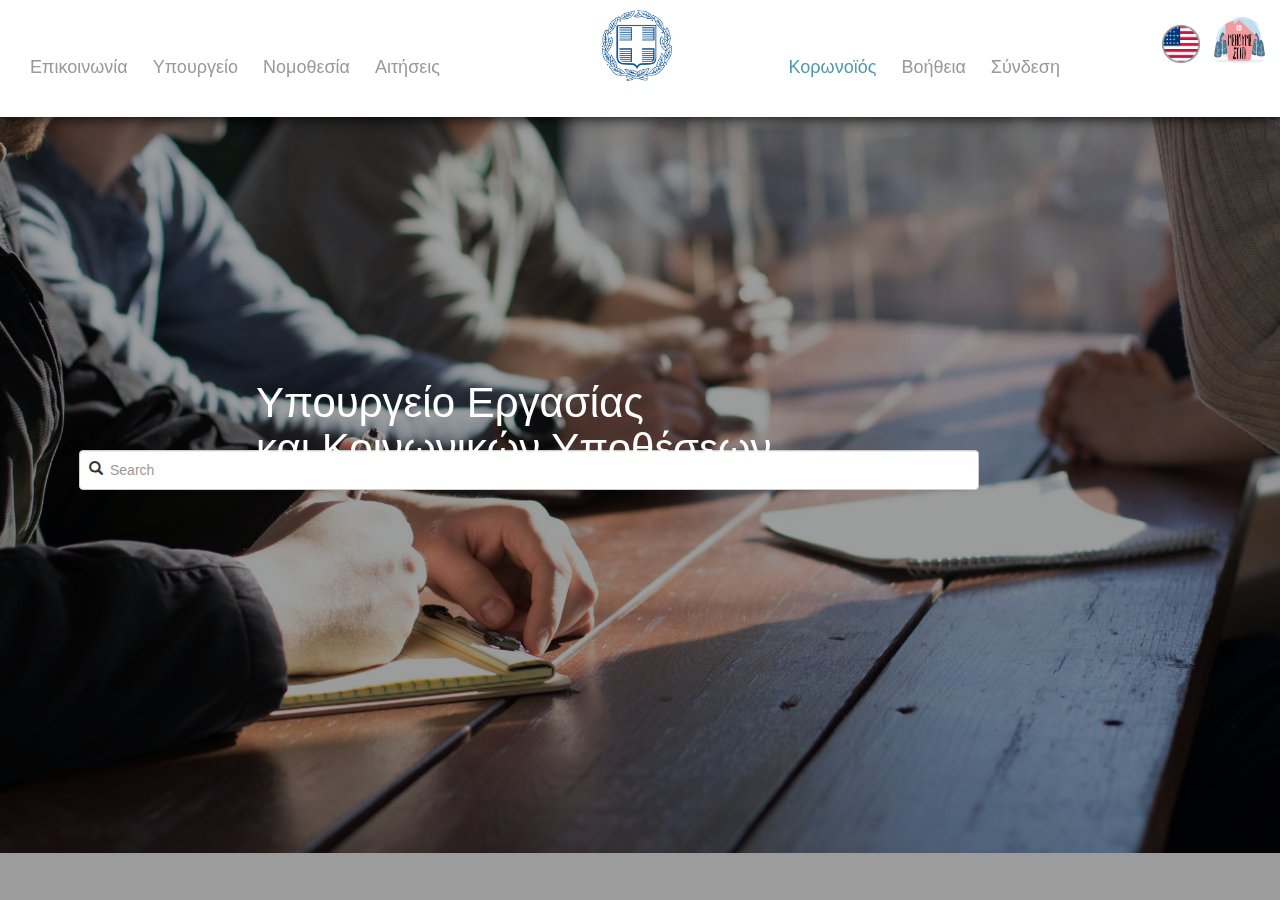
<file: index.html>
<!DOCTYPE html>
<html>
    <head>
        <!-- Connect css file -->
        <link href="https://cdn.jsdelivr.net/npm/bootstrap@5.0.0-beta1/dist/css/bootstrap.min.css" rel="stylesheet" integrity="sha384-giJF6kkoqNQ00vy+HMDP7azOuL0xtbfIcaT9wjKHr8RbDVddVHyTfAAsrekwKmP1" crossorigin="anonymous">
        <link href="http://netdna.bootstrapcdn.com/bootstrap/3.3.7/css/bootstrap.min.css" rel="stylesheet">
        <link rel="stylesheet" href="index.css">
        <title>Υπουργείο Εργασίας</title>
        
    </head>

    <body>
        <div class="container">
            <div class="row">
                <!-- navigation bar backround -->
                <div class= "navigation">
                    <div class="nav_rectangle"></div>
    
                    <!-- left portion of the navigation bar -->
                    <div class="left_nav">
                        <ul class="custom_ul">
                                <li class="custom_li"><a class="custom_a" href="contact.html">Επικοινωνία</a></li>
                                <li class="custom_li"><a class="custom_a" href="#ministry">Υπουργείο</a></li>
                                <li class="custom_li"><a class="custom_a" href="#law">Νομοθεσία</a></li>
                                <li class="custom_li"><a class="custom_a" href="#apply">Αιτήσεις</a></li>
                        </ul>
                    </div>
    
                    <!-- right portion of the navigation bar -->
                    <div class="right_nav">
                        <ul class="custom_ul">
                            <li class="custom_li"><a href="covid19.html" class="cov custom_a">Κορωνοϊός</a></li>
                            <li class="custom_li"><a class="custom_a" href="#help">Βοήθεια</a></li>
                            <li class="custom_li"><a class="custom_a" href="#login">Σύνδεση</a></li>
                        </ul>
                    </div>
    
                    <!-- ministry button -->
                    <div class="ministry_logo">
                        <!-- it redirects to the starting page -->
                        <a href="./index.html">
                            <img src="Assets/Navigation/gd_logo.png" class="center_rel">
                        </a>
                    </div>
    
                    <!-- stay home icon -->
                    <div class="stay_home">
                        <img src="Assets/Navigation/menoume_svg.svg" class="sth">
                    </div>
    
                    <!-- language icon -->
                    <div class="language">
                        <a href="./index_en.html">
                            <img src="Assets/Navigation/us_flag.png" class="flag">
                        </a>
                    </div>
                </div>
            </div>
                <!-- Main text of the landing page -->
                <div class="row">
                    <h1 class="custom_h1">Υπουργείο Εργασίας <br> και Κοινωνικών Υποθέσεων</h1>
                </div>
                
        
                <!-- Search Bar -->
        </div>

        <div class="container">
            <div class="row">
                <div class="inner-addon left-addon search_container">
                    <span class="glyphicon glyphicon-search" ></span>
                    <input type="text" class="form-control" placeholder="Search" />
                </div>
            </div>
        </div>
        

        
</body>

</html>
</file>
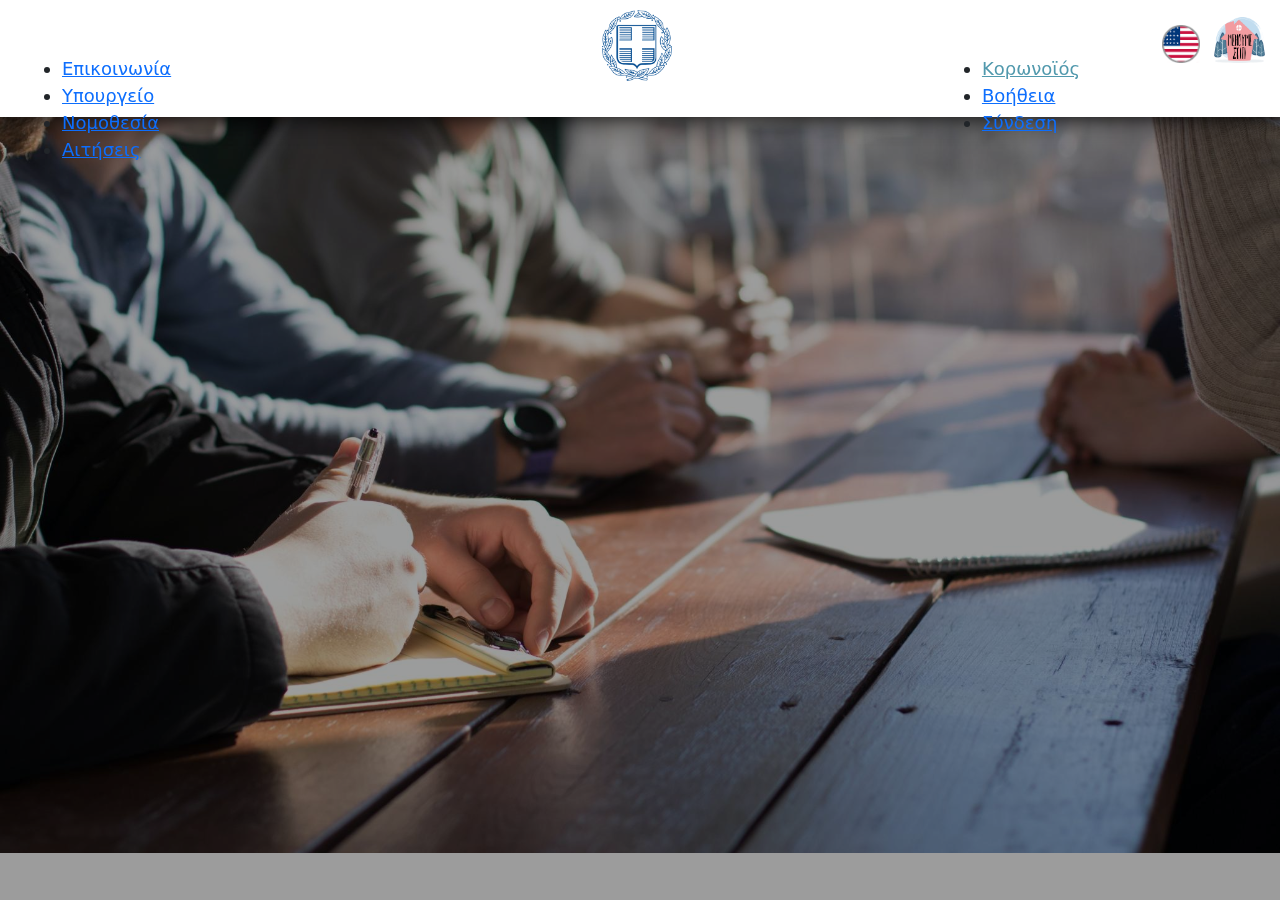
<file: contact.html>
﻿<!DOCTYPE html>
<html>
<head>
    <!-- Connect css file -->
    <link href="/bootstrap-5.0.0-beta1-dist/css/bootstrap.min.css" rel="stylesheet" integrity="sha384-giJF6kkoqNQ00vy+HMDP7azOuL0xtbfIcaT9wjKHr8RbDVddVHyTfAAsrekwKmP1" crossorigin="anonymous">
    <script src="/bootstrap-5.0.0-beta1-dist/js/bootstrap.min.js"></script>
    <link rel="stylesheet" href="index.css">
</head>

<body>


    <!-- navigation bar backround -->
    <div class="navigation">
        <div class="nav_rectangle"></div>

        <!-- left portion of the navigation bar -->
        <div class="left_nav">
            <ul>
                <li><a href="#contact">Επικοινωνία</a></li>
                <li><a href="#ministry">Υπουργείο</a></li>
                <li><a href="#law">Νομοθεσία</a></li>
                <li><a href="#apply">Αιτήσεις</a></li>
            </ul>
        </div>

        <!-- right portion of the navigation bar -->
        <div class="right_nav">
            <ul>
                <li><a href="#covid" class="cov">Κορωνοϊός</a></li>
                <li><a href="#help">Βοήθεια</a></li>
                <li><a href="#login">Σύνδεση</a></li>
            </ul>
        </div>

        <!-- ministry button -->
        <div class="ministry_logo">
            <!-- it redirects to the starting page -->
            <a href="./index.html">
                <img src="Assets/Navigation/gd_logo.png" class="center_rel">
            </a>
        </div>

        <!-- stay home icon -->
        <div class="stay_home">
            <img src="Assets/Navigation/menoume_svg.svg" class="sth">
        </div>

        <!-- language icon -->
        <div class="language">
            <a href="./index_en.html">
                <img src="Assets/Navigation/us_flag.png" class="flag">
            </a>
        </div>
    </div>

</body>

</html>
</file>
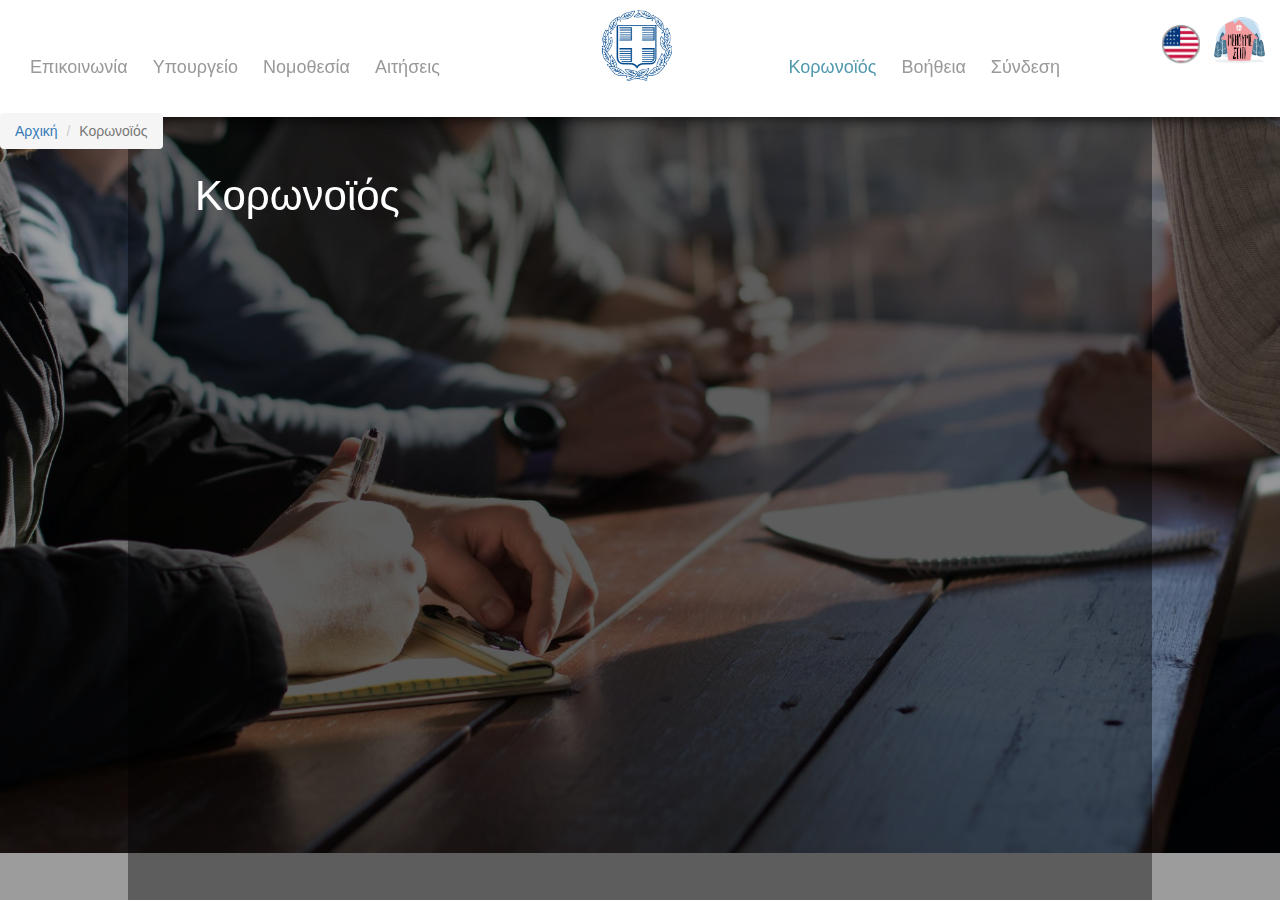
<file: covid19.html>
<!DOCTYPE html>
<html>
<head>
    <!-- Connect css file -->
    <link href="https://cdn.jsdelivr.net/npm/bootstrap@5.0.0-beta1/dist/css/bootstrap.min.css" rel="stylesheet" integrity="sha384-giJF6kkoqNQ00vy+HMDP7azOuL0xtbfIcaT9wjKHr8RbDVddVHyTfAAsrekwKmP1" crossorigin="anonymous">
    <link href="http://netdna.bootstrapcdn.com/bootstrap/3.3.7/css/bootstrap.min.css" rel="stylesheet">    
    <link rel="stylesheet" href="index.css">
    <link rel="stylesheet" href="covid19.css">

    <!-- page title -->
    <title>Κορωνοϊός</title>
</head>

<body>

        <div class="row">
                 <!-- navigation bar backround -->
            <div class="navigation">
                <div class="nav_rectangle"></div>

                <!-- left portion of the navigation bar -->
                <div class="left_nav">
                    <ul class="custom_ul">
                        <li class="custom_li"><a class="custom_a" href="contact.html">Επικοινωνία</a></li>
                        <li class="custom_li"><a class="custom_a" href="#ministry">Υπουργείο</a></li>
                        <li class="custom_li"><a class="custom_a" href="#law">Νομοθεσία</a></li>
                        <li class="custom_li"><a class="custom_a" href="#apply">Αιτήσεις</a></li>
                    </ul>
                </div>

                <!-- right portion of the navigation bar -->
                <div class="right_nav">
                    <ul class="custom_ul">
                        <li class="custom_li"><a href="#covid" class="cov custom_a">Κορωνοϊός</a></li>
                        <li class="custom_li"><a class="custom_a" href="#help">Βοήθεια</a></li>
                        <li class="custom_li"><a class="custom_a" href="#login">Σύνδεση</a></li>
                    </ul>
                </div>

                <!-- ministry button -->
                <div>
                    <!-- it redirects to the starting page -->
                    <a href="./index.html">
                        <img src="Assets/Navigation/gd_logo.png" class="center_rel">
                    </a>
                </div>

                <!-- stay home icon -->
                <div>
                    <img src="Assets/Navigation/menoume_svg.svg" class="sth">
                </div>

                <!-- language icon -->
                <div>
                    <a href="./index_en.html">
                        <img src="Assets/Navigation/us_flag.png" class="flag">
                    </a>
                </div>
            </div>
        </div>

        <div class="row">
            <div class ="BrCr">
                <nav style="--bs-breadcrumb-divider: '>';" aria-label="breadcrumb">
                    <ol class="breadcrumb">
                        <li class="breadcrumb-item"><a href="index.html">Αρχική</a></li>
                        <li class="breadcrumb-item active" aria-current="page">Κορωνοϊός</li>
                    </ol>
                </nav>
            </div>
        </div>
        
        <!-- header -->
        <div class="container">
            <h1 class="covid_h1">Κορωνοϊός</h1>
        </div>

        <!-- covid information panel  -->
        <div class="container-fluid">
            <div class="row">
                <div class="square">
                    <h2 class="covid_h2">Τροποι αντιμετώπισης </h2>
                    <span class="covid_h3">Σε περίπτωση που κάποιος
                        εργαζόμενος/συνάδελφος εμφανίσει συμπτώματα συμβατά με λοίμωξη COVID-19 στον
                        χώρο της εργασίας πρέπει να πραγματοποιηθούν οι ακόλουθες ενέργειες: <br>
                    </span>
                    
            </div>
        </div>

</body>
</html>
</file>
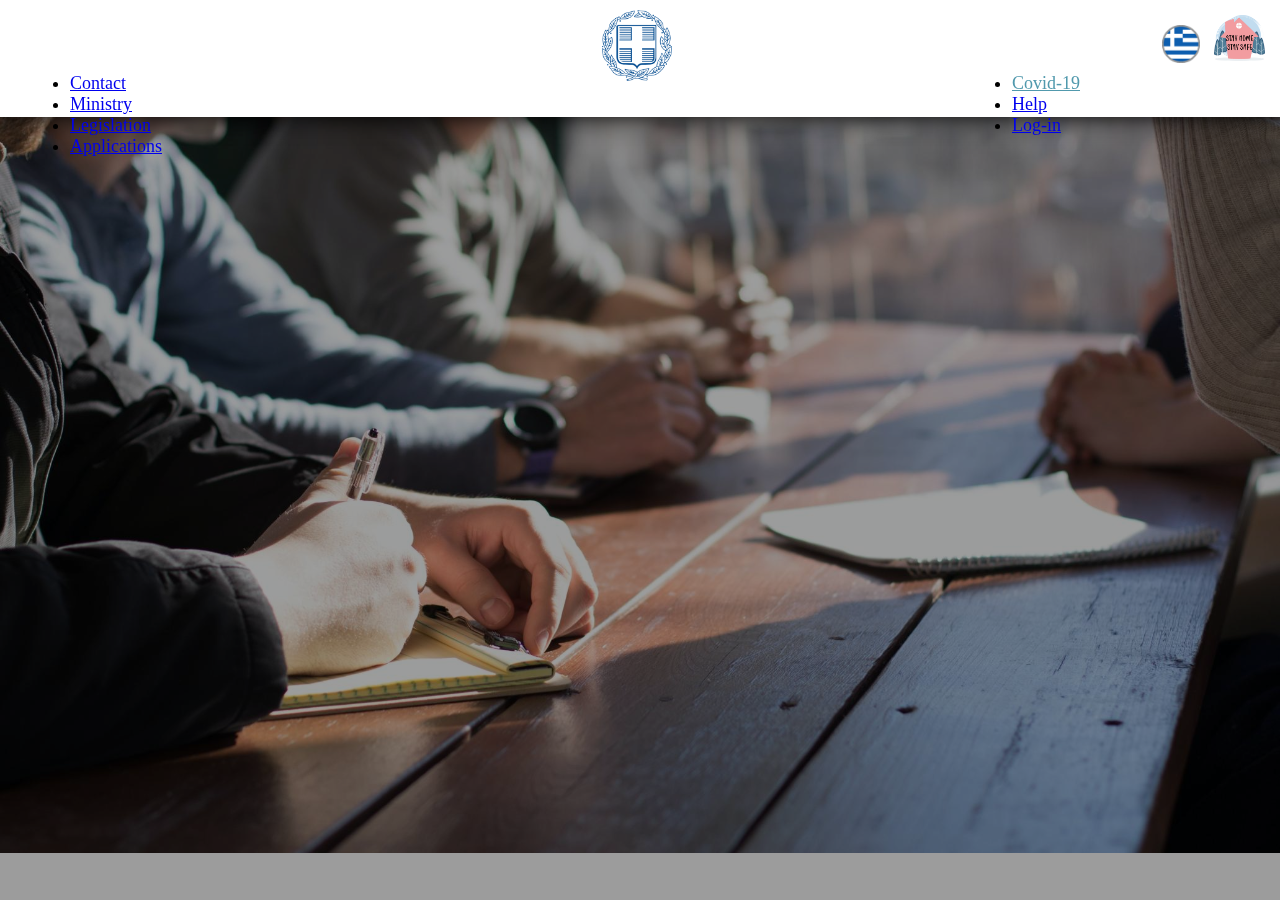
<file: index_en.html>
<!DOCTYPE html>
<html>
    <head>
        <!-- Connect css file -->
        <link rel="stylesheet" href="index.css">
        
        
    </head>

    <body>


        <!-- navigation bar backround -->
        <div class= "navigation">
            <div class="nav_rectangle"></div>

            <!-- left portion of the navigation bar -->
            <div class="left_nav">
                <ul>
                    <li><a href="#contact">Contact</a></li>
                    <li><a href="#ministry">Ministry</a></li>
                    <li><a href="#law">Legislation</a></li>
                    <li><a href="#apply">Applications</a></li>
                </ul>
            </div>

            <!-- right portion of the navigation bar -->
            <div class="right_nav">
                <ul>
                    <li><a href="#covid" class="cov">Covid-19</a></li>
                    <li><a href="#help">Help</a></li>
                    <li><a href="#login">Log-in</a></li>
                </ul>
            </div>

            <!-- ministry button -->
            <div class="ministry_logo">
                <!-- it redirects to the starting page -->
                <a href="./index.html">
                    <img src="Assets/gd_logo.png" class="center_rel">
                </a>
            </div>

            <!-- stay home icon -->
            <div class="stay_home">
                <img src="Assets/menoume_us.png" class="sth">
            </div>

            <!-- language icon -->
            <div class="language">
                <a href="./index.html">
                    <img src="Assets/gr_flag.png" class="flag">
                </a>
            </div>
        </div>

        <!-- main text of the landing page -->
        <h1>Ministry of Works <br> and Social Cases</h1>

    </body>
</html>
</file>
<file: index.css>
body{
    background: url("./Assets/background.jpg") rgba(0, 0, 0, 0.39);
    background-repeat: no-repeat;
    background-size: cover;
    background-blend-mode: multiply;
}

.custom_h1{
    position: fixed;
    color: white;
    font-size: 42px;
    font-family: url("./Assets/myriad-pro-cufonfonts/MYRIADPRO-BOLD.OTF");
    left: 20vw;
    top: 40vh;
    z-index: 100;
}
/* Search Bar */
.search_container{
    position: fixed;
    left: 1vh;
    top: 50vh;
}

.search_container input{

    height: 40px;
    width: 900px;

}
.search_bar{
    width: 60vw;
    height: 50px;

    border-style: none;
    background-color: white;
    border-radius: 10px;

    color:rgb(117, 117, 126);
    font-size: 24px;
    font-family: url("Assets/myriad-pro-cufonfonts/MYRIADPRO-BOLD.OTF");
    padding-left: 50px;
}

/* Navigation! */
.navigation{
    position: relative;
    top: 0;
    left: 0;

    font-size: large;
}
.nav_rectangle{
    position: fixed;
    left: 0;
    top: 0;
    width: 100vw;
    height: 13vh;
    background-color: white;
    filter: drop-shadow(0 0 0.75rem black);
    /* to appear on top of other elements */
    z-index: 1000;
}
.center_rel{
    position: fixed;
    left: 47vw;
    top: 10px;
    width: 5.5vw;
    /* to appear on top of other elements */
    z-index: 1001;
}
.sth{
    position: fixed;
    right: 15px;
    top: 15px;
    width: 4vw;
    /* to appear on top of other elements */
    z-index: 1001;
}
.flag{
    position: fixed;
    right: 80px;
    top: 25px;
    width: 3vw;
    /* to appear on top of other elements */
    z-index: 1001;
}
/* Navigation text */
.left_nav{
    position: fixed;
    left: 30px;
    top: 55px;
    /* to appear on top of other elements */
    z-index: 1001;
}
.right_nav{
    position: fixed;
    right: 200px;
    top: 55px;
    /* to appear on top of other elements */
    z-index: 1001;
}
.custom_ul{
    list-style-type: none;
    padding: 0;
    
    z-index: 2;
}
.custom_li{
    display: inline;
    margin-right: 20px;
}
.custom_a{
    text-decoration: none;
    color: rgb(153, 153, 153);
    font-family: url("Assets/myriad-pro-cufonfonts/MYRIADPRO-BOLD.OTF");
}
.cov{
    color: rgb(81, 153, 173);
    font-family: url("Assets/myriad-pro-cufonfonts/MYRIADPRO-BOLD.OTF");
}

.BrCr{
    position: fixed;
    top: 12.5vh;
    padding-left: 0;
    padding-right: 0;
    margin-left: auto;
    margin-right: auto;
    /* to appear on top of other elements */
    z-index: 1000;
}

/* override bootstrap constructor */
.row{

    padding-left: 0;
    padding-right: 0;
    margin-left: auto;
    margin-right: auto;

    /* remove rounded corners */
    -moz-border-radius: 0px;
    -webkit-border-radius: 0px;
    border-radius: 0px;

}


/* enable absolute positioning */
.inner-addon {
    position: relative;
  }
  
  /* style glyph */
  .inner-addon .glyphicon {
    position: absolute;
    padding: 10px;
    pointer-events: none;
  }
  
  /* align glyph */
  .left-addon .glyphicon  { left:  0px;}
  .right-addon .glyphicon { right: 0px;}
  
  /* add padding  */
  .left-addon input  { padding-left:  30px; }
  .right-addon input { padding-right: 30px; }
</file>
<file: covid19.css>
/* container override */
.container{

    /* remove margins */
    margin-left: 0;
    margin-right: 0;
}

/* row ovverride */
.row{

    /* remove margins */
    margin-left: 0;
    margin-right: 0;
    margin-top: 0;
    height: 1vh;
}

/* mardown for the title of the page */
.covid_h1{

    position: relative;
    color: white;
    font-size: 42px;
    font-family: url("Assets/myriad-pro-cufonfonts/MYRIADPRO-BOLD.OTF");
    left: 20vh;
    top: 15vh;
    z-index: 100;
}

/* markdown for the second title */
.covid_h2{
    color: white;
    font-size: 25px;
    font-family: url("Assets/myriad-pro-cufonfonts/MYRIADPRO-BOLD.OTF");
    
}

/* markdown for the text inside the box */
.covid_h3{
    /* a little to the left */
    color: white;
    text-align: left;
    font-size: 17px;
    font-family: url("Assets/myriad-pro-cufonfonts/MYRIADPRO-BOLD.OTF");
}

.covid_h5{

    color: white;
    font-family: url("Assets/myriad-pro-cufonfonts/MYRIADPRO-BOLD.OTF");

}

/* text backround */
.square{

    position: fixed;

    display: inline-block;
    width: 80vw;
    height: 100vh;

    background-color: black;
    /* opacity */
    background: rgba(0, 0, 0, 0.4);

    top: 0vh;
    left: 10vw;
    right: 10vw;

    text-align: left;
}

/* carousel override */
.carousel{

    top: 15vh;
    left: 24vw;

    height: 70vh;
    width: 50vw;

}

.extra{
    position: relative;

    top: 180vh;
    left: 20vw;
    z-index: 100;
}

.employer{

    position: relative;
    top: 100vh;
    left: 20vw;
    z-index: 100;
}

.employee{

    position: relative;
    top: 120vh;
    left: 20vw;
    z-index: 100;
}

.case{

    position: relative;

    top: 160vh;
    left: 20vw;
    z-index: 100;

}
</file>
